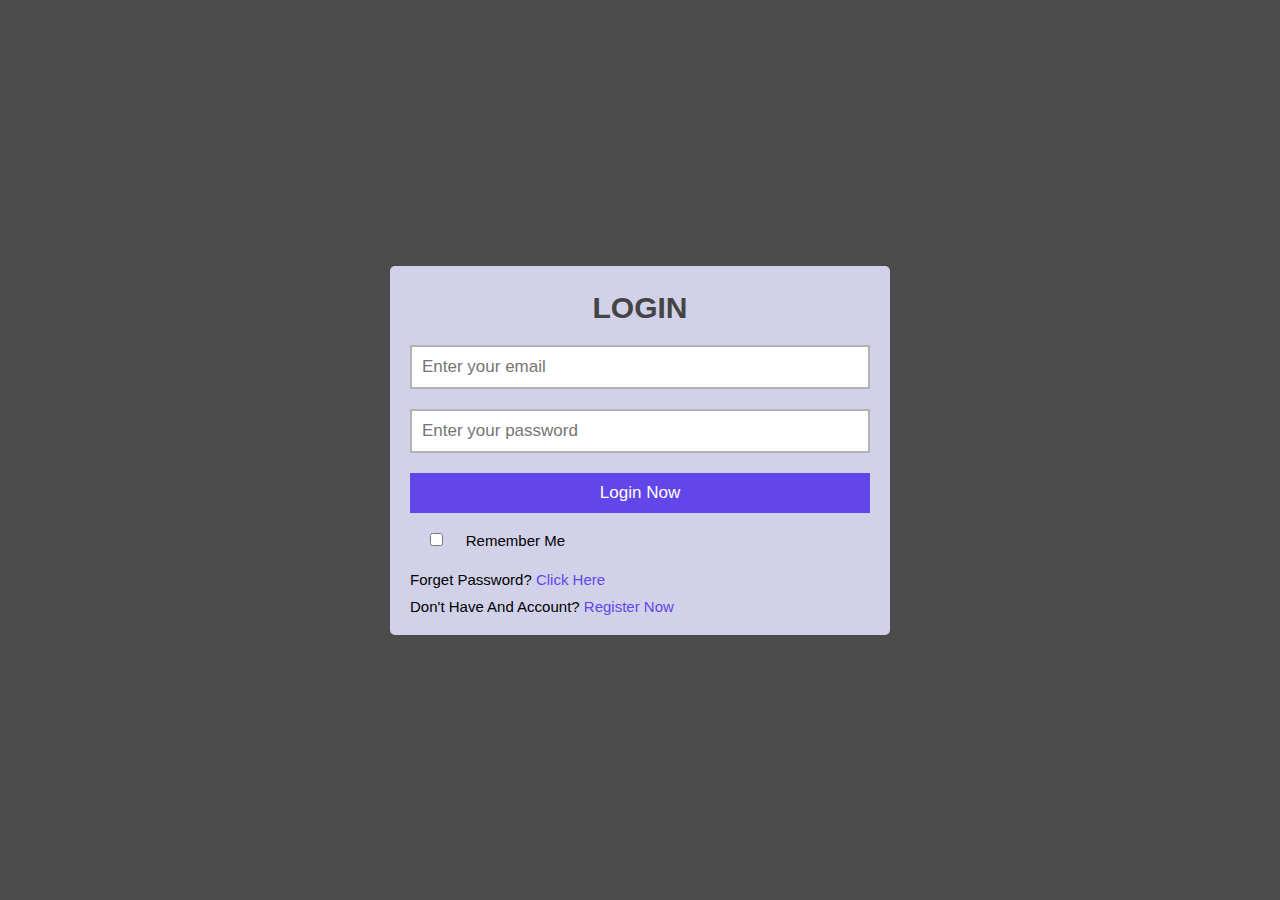
<file: login.html>
<!DOCTYPE html>
<html lang="en">
<head>
    <meta charset="UTF-8">
    <meta http-equiv="X-UA-Compatible" content="IE=edge">
    <meta name="viewport" content="width=device-width, initial-scale=1.0">
    <title>Login</title>
    <style>
        html {
    font-size: 62.5%;
    overflow-x: hidden;
    scroll-padding-top: 6rem;
    scroll-behavior: smooth;
}
        * {
    font-family: 'Nunito Sans', sans-serif;
    margin: 0;
    padding: 0;
    box-sizing: border-box;
    text-transform: capitalize;
    outline: none;
    border: none;
    text-decoration: none;
    transition: all 0.2s linear;
}
.btn {
    display: inline-block;
    margin-top: 1rem;
    background: #6246ea;
    color: #fff;
    padding: .8rem 3rem;
    border: .2rem solid #6246ea;
    cursor: pointer;
    font-size: 1.7rem;
}

.btn:hover {
    background: #d1d1e9;
    color: #6246ea;
}
       .login-form-container {
    position: fixed;
    top: 0;
    left: 0;
    z-index: 1000;
    min-height: 100vh;
    width: 100%;
    background: rgba(0, 0, 0, .7);
    display: flex;
    align-items: center;
    justify-content: center;
}

.login-form-container .form {
    margin: 2rem;
    padding: 1.5rem 2rem;
    border-radius: .5rem;
    background: #d1d1e9;
    width: 50rem;
}

.login-form-container .form h3 {
    font-size: 3rem;
    color: #444;
    text-transform: uppercase;
    text-align: center;
    padding: 1rem 0;
}

.login-form-container .form .box {
    width: 100%;
    padding: 1rem;
    font-size: 1.7rem;
    color: #333;
    margin: 1rem 0;
    /*>>>>>>>...*/
    border: 2px solid rgba(0, 0, 0, .3);
    text-transform: none;
}

.login-form-container .form .box:focus {
    border-color: #6246ea;
}

.login-form-container .form #remember {
    margin: 2rem;
}

.login-form-container .form label {
    font-size: 1.5rem;
}

.login-form-container .form .btn {
    display: block;
    width: 100%;
}

.login-form-container .form p {
    padding: .5rem 0;
    font-size: 1.5rem;
    color: black;
}

.login-form-container .form p a {
    color: #6246ea;
}

.login-form-container .form p a:hover {
    color: black;
    text-decoration: underline;
}

.login-form-container #form-close {
    position: absolute;
    top: 2rem;
    right: 3rem;
    font-size: 5rem;
    color: #fff;
    cursor: pointer;
}
    </style>
</head>
<body>
    <div class="login-form-container">

        <i class="fas fa-times" id="form-close"></i>
        <div class="form">
            <h3>Login</h3>
            <input type="email" class="box" placeholder="Enter your email" id="email">
            <input type="password" class="box" placeholder="Enter your password" id="pass">
            <input type="submit" class="btn" value="login now" onclick="login()">
            <input type="checkbox" id="remember">
            <label for="remember">Remember me</label>
            <p>Forget Password? <a href="#">Click here</a></p>
            <p>Don't have and account? <a href="./signup.html">Register now</a></p>
        </div>
    </div>
    <script src="./index.js"></script>
    
</body>
</html>
</file>
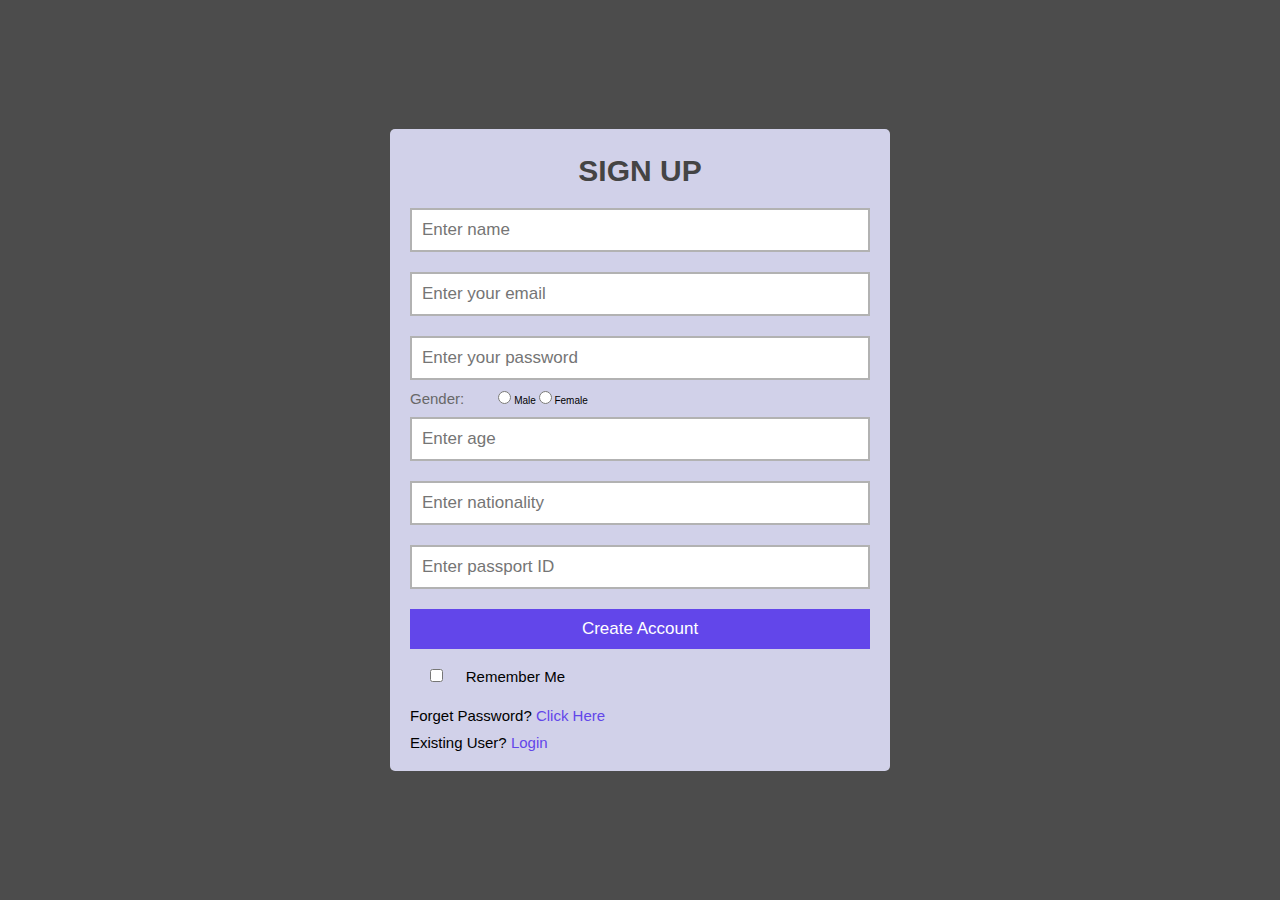
<file: signup.html>
<!DOCTYPE html>
<html lang="en">
<head>
    <meta charset="UTF-8">
    <meta http-equiv="X-UA-Compatible" content="IE=edge">
    <meta name="viewport" content="width=device-width, initial-scale=1.0">
    <title>Login</title>
    <style>
        html {
    font-size: 62.5%;
    overflow-x: hidden;
    scroll-padding-top: 6rem;
    scroll-behavior: smooth;
}
        * {
    font-family: 'Nunito Sans', sans-serif;
    margin: 0;
    padding: 0;
    box-sizing: border-box;
    text-transform: capitalize;
    outline: none;
    border: none;
    text-decoration: none;
    transition: all 0.2s linear;
}
.btn {
    display: inline-block;
    margin-top: 1rem;
    background: #6246ea;
    color: #fff;
    padding: .8rem 3rem;
    border: .2rem solid #6246ea;
    cursor: pointer;
    font-size: 1.7rem;
}

.btn:hover {
    background: #d1d1e9;
    color: #6246ea;
}
       .login-form-container {
    min-height: 100vh;
    width: 100%;
    background: rgba(0, 0, 0, .7);
    display: flex;
    align-items: center;
    justify-content: center;
}

.login-form-container .form {
    margin: 2rem;
    padding: 1.5rem 2rem;
    border-radius: .5rem;
    background: #d1d1e9;
    width: 50rem;
}

.login-form-container .form h3 {
    font-size: 3rem;
    color: #444;
    text-transform: uppercase;
    text-align: center;
    padding: 1rem 0;
}

.login-form-container .form .box {
    width: 100%;
    padding: 1rem;
    font-size: 1.7rem;
    color: #333;
    margin: 1rem 0;
    /*>>>>>>>...*/
    border: 2px solid rgba(0, 0, 0, .3);
    text-transform: none;
}

.login-form-container .form .box:focus {
    border-color: #6246ea;
}

.login-form-container .form #remember {
    margin: 2rem;
}

.login-form-container .form label {
    font-size: 1.5rem;
}

.login-form-container .form .btn {
    display: block;
    width: 100%;
}

.login-form-container .form p {
    padding: .5rem 0;
    font-size: 1.5rem;
    color: black;
}

.login-form-container .form p a {
    color: #6246ea;
}

.login-form-container .form p a:hover {
    color: #333;
    text-decoration: underline;
}

.login-form-container #form-close {
    position: absolute;
    top: 2rem;
    right: 3rem;
    font-size: 5rem;
    color: #fff;
    cursor: pointer;
}
    </style>
</head>
<body>
    <div class="login-form-container">

        <i class="fas fa-times" id="form-close"></i>
        <div class="form">
            <h3>Sign up</h3>
            <input type="text" class="box" placeholder="Enter name" id="name"/>
            <input type="email" class="box" placeholder="Enter your email" id="email">
            <input type="password" class="box" placeholder="Enter your password" id="pass">
            <label for="gender" style="margin-right: 2em; color: rgb(104, 104, 104);">Gender: </label>
            <input type="radio" name="gender" value="Male"> Male
            <input type="radio" name="gender" value="Female"> Female
            <input type="number" class="box" placeholder="Enter age" id="age"/>
            <input type="text" class="box" placeholder="Enter nationality" id="nationality"/>
            <input type="number" class="box" placeholder="Enter passport ID" id="passport"/>
            <input type="submit" class="btn" value="Create account" onclick="signup()">
            <input type="checkbox" id="remember">
            <label for="remember">Remember me</label>
            <p>Forget Password? <a href="#">Click here</a></p>
            <p>Existing user? <a href="./login.html">Login</a></p>
        </div>
    </div>
    <script src="./index.js"></script>
</body>
</html>
</file>
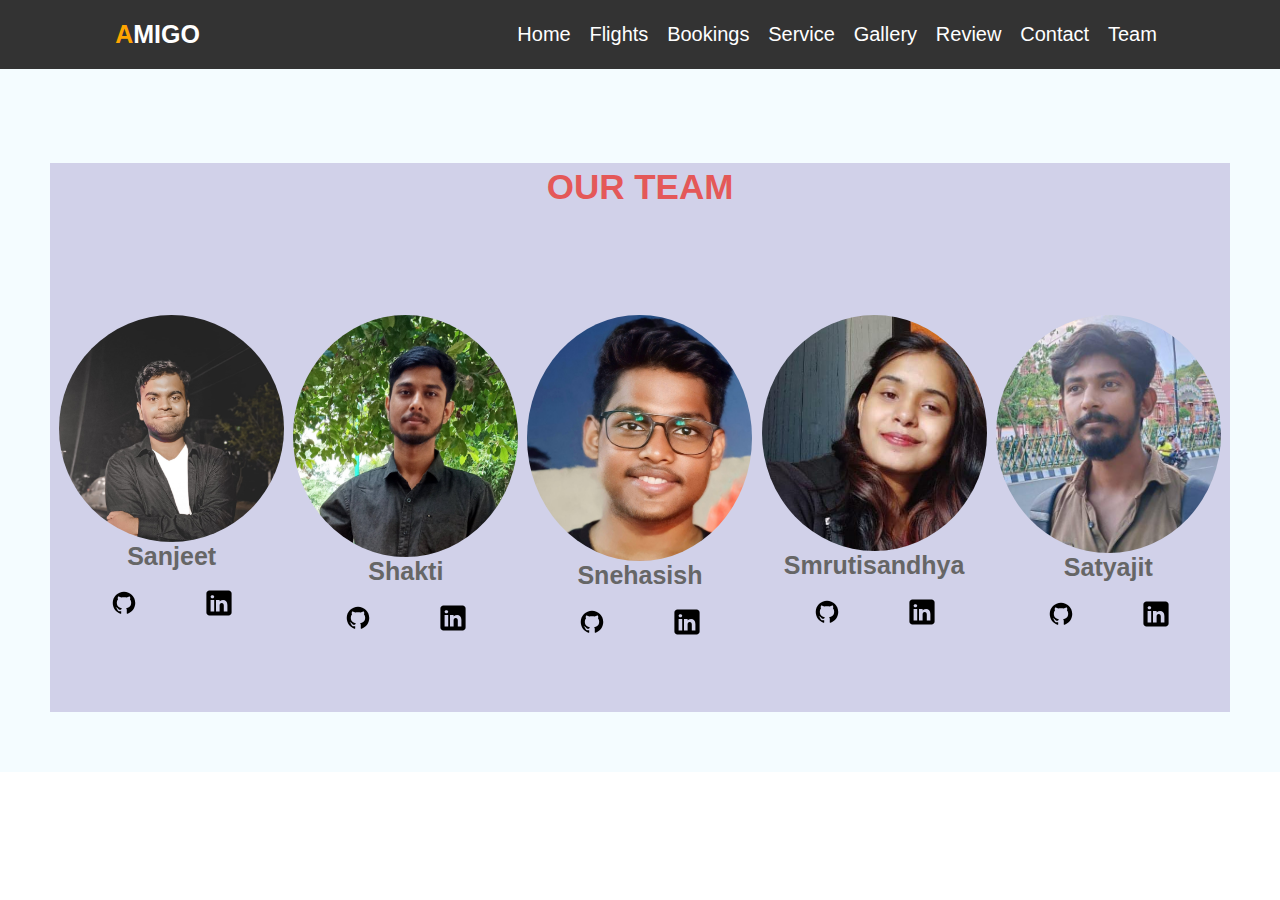
<file: team.html>
<!DOCTYPE html>
<html lang="en">

<head>
    <meta charset="UTF-8">
    <meta http-equiv="X-UA-Compatible" content="IE=edge">
    <meta name="viewport" content="width=device-width, initial-scale=1.0">
    <link rel="stylesheet" href="bookfli.css">
    <link rel="stylesheet" href="https://cdnjs.cloudflare.com/ajax/libs/font-awesome/6.4.0/css/all.min.css">
    <link rel="stylesheet" href="team.css">
    <title>Team</title>
</head>

<body>
    <header>
        <div id="menu-bar" class="fas fa-bars "></div>

        <a href="#" class="logo"><span>A</span>migo</a>

        <nav class="navbar">
          <a href="./index.html">Home</a>
          <a href="./index.html">Flights</a>
          <a href="./bookflight.html">Bookings</a>
            <a href="index.html">Service</a>
            <a href="index.html">Gallery</a>
            <a href="index.html">Review</a>
            <a href="index.html">Contact</a>
            <a href="team.html">Team</a>
        </nav>
    </header>

    <div class="responsive-container-block outer-container">
        <div class="responsive-container-block inner-container">
          <p class="text-blk section-head-text">
            OUR TEAM
          </p>
          <div class="responsive-container-block">
            <div class="responsive-cell-block wk-desk-3 wk-ipadp-3 wk-tab-6 wk-mobile-12 team-card-container">
              <div class="team-card">
                <div class="img-wrapper">
                  <img class="team-img" src="image/team2.jpg">
                </div>
                <p class="text-blk name">
                  Sanjeet
                </p>
                <div class="social-media-links">
                    <a href="https://github.com/Sanjeet2000" target="_blank">
                      <img src="image/icon1.svg">
                    </a>
                    <a href="https://www.linkedin.com/in/sanjeet-das-b87918226" target="_blank">
                      <img src="image/icon2.svg">
                    </a>
                  </div>
              </div>
            </div>
            <div class="responsive-cell-block wk-desk-3 wk-ipadp-3 wk-tab-6 wk-mobile-12 team-card-container">
              <div class="team-card">
                <div class="img-wrapper">
                  <img class="team-img" src="image/team1.jpg">
                </div>
                <p class="text-blk name">
                  Shakti
                <div class="social-media-links">
                    <a href="http://www.twitter.com/" target="_blank">
                      <img src="image/icon1.svg">
                    </a>
                    <a href="http://www.facebook.com/" target="_blank">
                      <img src="image/icon2.svg">
                    </a>
                  </div>
              </div>
            </div>
            <div class="responsive-cell-block wk-desk-3 wk-ipadp-3 wk-tab-6 wk-mobile-12 team-card-container">
                <div class="team-card">
                  <div class="img-wrapper">
                    <img class="team-img" src="image/team3.jpg">
                  </div>
                  <p class="text-blk name">
                    Snehasish
                  </p>
                  <div class="social-media-links">
                    <a href="https://github.com/snehasishdasz" target="_blank">
                      <img src="image/icon1.svg">
                    </a>
                    <a href="https://www.linkedin.com/feed/" target="_blank">
                      <img src="image/icon2.svg">
                    </a>
                  </div>
                </div>
              </div>
            <div class="responsive-cell-block wk-desk-3 wk-ipadp-3 wk-tab-6 wk-mobile-12 team-card-container">
              <div class="team-card">
                <div class="img-wrapper">
                  <img class="team-img" src="image/team4.jpg">
                </div>
                <p class="text-blk name">
                  Smrutisandhya
                </p>
                <div class="social-media-links">
                    <a href="https://www.github.com/" target="_blank">
                      <img src="image/icon1.svg">
                    </a>
                    <a href="https://www.linkedin.com/in/smrutisandhya-mishra-324548215" target="_blank">
                      <img src="image/icon2.svg">
                    </a>
                  </div>
              </div>
            </div>
            <div class="responsive-cell-block wk-desk-3 wk-ipadp-3 wk-tab-6 wk-mobile-12 team-card-container">
              <div class="team-card">
                <div class="img-wrapper">
                  <img class="team-img" src="image/team5.jpg">
                </div>
                <p class="text-blk name">
                  Satyajit 
                </p>
                <div class="social-media-links">
                    <a href="https://www.githubr.com/" target="_blank">
                      <img src="image/icon1.svg">
                    </a>
                    <a href="https://www.linkedin.com/in/satyajit-patra-b12753210" target="_blank">
                      <img src="image/icon2.svg">
                    </a>
                  </div>
                
              </div>
            </div>
          </div>
        </div>
      </div>
</body>

</html>
</file>
<file: bookfli.css>
@import url('https://fonts.googleapis.com/css2?family=Nunito+Sans:wght@200;300;400;600;700&display=swap');


* {
    font-family: 'Nunito Sans', sans-serif;
    margin: 0;
    padding: 0;
    box-sizing: border-box;
    text-transform: capitalize;
    outline: none;
    border: none;
    text-decoration: none;
    transition: all 0.2s linear;
}

::selection {
    background: #6246ea;
}

html {
    font-size: 62.5%;
    overflow-x: hidden;
    scroll-padding-top: 6rem;
    scroll-behavior: smooth;
}

section{
    padding: 2.5rem 9%;
}
.heading{
    text-align: center;
    padding: 2.5rem;
}
.heading span{
    font-size: 3.5rem;
    background: #d1d1e9;
    color: orange;
    border-radius: .5rem;
    padding: .2rem 1rem;
}
.btn {
    display: inline-block;
    margin-top: 1rem;
    background: orange;
    color: #fff;
    padding: .8rem 3rem;
    border: .2rem solid orange;
    cursor: pointer;
    font-size: 1.7rem;
}

.btn:hover {
    background: rgba(255, 165, 0, .2);
    color: orange;
}

header {
    position: fixed;
    top: 0;
    left: 0;
    right: 0;
    background: #333;
    z-index: 1000;
    display: flex;
    align-items: center;
    justify-content: space-between;
    padding: 2rem 9%;
    padding-right: 1em;
    padding-left: 1em;
}

header .logo {
    font-size: 2.5rem;
    font-weight: bolder;
    color: #fff;
    text-transform: uppercase;
}

header .logo span {
    color: orange;
}

header .navbar a {
    color: #fff;
    font-size: 2rem;
    margin: 0.8rem;
}

header .navbar a:hover {
    color: #e45858;
}

header .cicons i {
    font-size: 2.5rem;
    color: #fff;
    cursor: pointer;
    margin-right: 2rem;
}

header .cicons i:hover {
    color: orange;
}

header .search-bar-container {
    position: absolute;
    top: 100%;
    left: 0;
    right: 0;
    padding: 1.5rem 2rem;
    background: #333;
    border-top: 1rem solid rgba(255, 255, 255, 0.2);
    display: flex;
    align-items: center;
    z-index: 1001;
    clip-path: polygon(0 0, 100% 0, 100% 0, 0 0);
}

header .search-bar-container .active {
    clip-path: polygon(0 0, 100% 0, 100% 100%, 0 100%);
}

header .search-bar-container #search-bar {
    width: 100%;
    padding: 1rem;
    text-transform: none;
    color: #333;
    font-size: 1.7rem;
    border-radius: .5rem;
}

header .search-bar-container label {
    color: #fff;
    cursor: pointer;
    font-size: 3rem;
    margin-left: 1.5rem;
}

header .search-bar-container label:hover {
    color: orange;
}

/* .login-form-container {
    position: fixed;
    top: 0;
    left: 0;
    z-index: 1000;
    min-height: 100vh;
    width: 100%;
    background: rgba(0, 0, 0, .7);
    display: flex;
    align-items: center;
    justify-content: center;
}

.login-form-container form {
    margin: 2rem;
    padding: 1.5rem 2rem;
    border-radius: .5rem;
    background: #fff;
    width: 50rem;
}

.login-form-container form h3 {
    font-size: 3rem;
    color: #444;
    text-transform: uppercase;
    text-align: center;
    padding: 1rem 0;
}

.login-form-container form .box {
    width: 100%;
    padding: 1rem;
    font-size: 1.7rem;
    color: #333;
    margin: 1rem 0;
     border: 2px solid rgba(0, 0, 0, .3);
    text-transform: none;
}

.login-form-container form .box:focus {
    border-color: orange;
}

.login-form-container form #remember {
    margin: 2rem;
}

.login-form-container form label {
    font-size: 1.5rem;
}

.login-form-container form .btn {
    display: block;
    width: 100%;
}

.login-form-container form p {
    padding: .5rem 0;
    font-size: 1.5rem;
    color: #666;
}

.login-form-container form p a {
    color: orange;
}

.login-form-container form p a:hover {
    color: #333;
    text-decoration: underline;
}

.login-form-container #form-close {
    position: absolute;
    top: 2rem;
    right: 3rem;
    font-size: 5rem;
    color: #fff;
    cursor: pointer;
} */

#menu-bar{
    color: #fff;
border: .1rem solid #fff;
border-radius: .5rem;
font-size: 3rem;
padding: .5rem 1.2rem;
cursor: pointer;
display: none;
}


span .small{
    font-size: 25px;
}

.box-container{
    margin-top: 15rem;
    /* border: 2px solid red; */
}

.packages .box-container{
    display: flex;
    flex-wrap: wrap;
    gap: 2rem;
}
.packages .box-container .box{
    background: #d1d1e9;
    border: 2px solid #6246ea;
    height: 50%;
    flex:1 1 30rem;
    border-radius: .5rem;
    overflow: hidden;
    box-shadow: -5px 2rem 2rem rgba(0,0,0,.1)
}
span .small{
    font-size: 25px;
}
.packages .box-container .box .content{
    padding: 2rem;
}
.packages .box-container .box .content h3{
    font-size: 2rem;
    color: #333;
}
.packages .box-container .box .content h3 i{
    color: #e45858;
}
.packages .box-container .box .content p{
    font-size: 1.7rem;
    color: #666;
    padding: 1rem 0;
}

.packages .box-container .box .content .price{
    font-size: 2rem;
    color: #333;
    padding-top: 1rem;
}
.packages .box-container .box .content .price span{
    color: #666;
    font-size: 1.5rem;
    text-decoration: line-through;
}


















/* Media queries */
@media(max-width:1200px){
    html{
        font-size: 55%;
    }
}
@media(max-width:991px){
    header{
        padding:2rem;
    }
    section{
        padding: 2rem;
    }
}

@media(max-width:768px){
    #menu-bar{
        display: initial;
    }
    header .navbar{
        position: absolute;
        top: 100%;left: 0;right: 0;
        background: #333;
        border-top: .1rem solid rgba(255, 255, 255, 0.2);
        padding: 1rem 2rem;
        clip-path: polygon(0 0, 100% 0, 100% 0, 0 0);
    }
    header .navbar .active{
        /* clip-path: polygon(0 0, 100% 0, 100% 100%, 0 100%); */
        display: none;

    }
    header .navbar a{
        display: block;
        border-radius: .5rem;
        padding: 1.5rem;
        margin: 1.5rem 0;
        background: #222;
    }
}
@media(max-width:450px){
    html{
        font-size: 50%;
    }
    .heading span{
        font-size: 2.5rem;
    }
}
</file>
<file: team.css>
@import url('https://fonts.googleapis.com/css2?family=Nunito+Sans:wght@200;300;400;600;700&display=swap');


* {
    font-family: 'Nunito Sans', sans-serif;
    margin: 0;
    padding: 0;
    box-sizing: border-box;
    text-transform: capitalize;
    outline: none;
    border: none;
    text-decoration: none;
    transition: all 0.2s linear;
}

::selection {
    background: orange;
    color: #fff;
}

html {
    font-size: 62.5%;
    overflow-x: hidden;
    scroll-padding-top: 6rem;
    scroll-behavior: smooth;
}

section{
    padding: 2.5rem 9%;
}
.heading{
    text-align: center;
    padding: 2.5rem;
}
.heading span{
    font-size: 3.5rem;
    background: rgba(255, 165, 0, .2);
    color: orange;
    border-radius: .5rem;
    padding: .2rem 1rem;
}
.btn {
    display: inline-block;
    margin-top: 1rem;
    background: orange;
    color: #fff;
    padding: .8rem 3rem;
    border: .2rem solid orange;
    cursor: pointer;
    font-size: 1.7rem;
}

.btn:hover {
    background: rgba(255, 165, 0, .2);
    color: orange;
}

header {
    position: fixed;
    top: 0;
    left: 0;
    right: 0;
    background: #333;
    z-index: 1000;
    display: flex;
    align-items: center;
    justify-content: space-between;
    padding: 2rem 9%;
}

header .logo {
    font-size: 2.5rem;
    font-weight: bolder;
    color: #fff;
    text-transform: uppercase;
}

header .logo span {
    color: orange;
}

header .navbar a {
    color: #fff;
    font-size: 2rem;
    margin: 0.8rem;
}

header .navbar a:hover {
    color: #e45858;
}

header .cicons i {
    font-size: 2.5rem;
    color: #fff;
    cursor: pointer;
    margin-right: 2rem;
}

header .cicons i:hover {
    color: orange;
}

header .search-bar-container {
    position: absolute;
    top: 100%;
    left: 0;
    right: 0;
    padding: 1.5rem 2rem;
    background: #333;
    border-top: 1rem solid rgba(255, 255, 255, 0.2);
    display: flex;
    align-items: center;
    z-index: 1001;
    clip-path: polygon(0 0, 100% 0, 100% 0, 0 0);
}

header .search-bar-container .active {
    clip-path: polygon(0 0, 100% 0, 100% 100%, 0 100%);
}

header .search-bar-container #search-bar {
    width: 100%;
    padding: 1rem;
    text-transform: none;
    color: #333;
    font-size: 1.7rem;
    border-radius: .5rem;
}

header .search-bar-container label {
    color: #fff;
    cursor: pointer;
    font-size: 3rem;
    margin-left: 1.5rem;
}

header .search-bar-container label:hover {
    color: orange;
}

/* .login-form-container {
    position: fixed;
    top: 0;
    left: 0;
    z-index: 1000;
    min-height: 100vh;
    width: 100%;
    background: rgba(0, 0, 0, .7);
    display: flex;
    align-items: center;
    justify-content: center;
}

.login-form-container form {
    margin: 2rem;
    padding: 1.5rem 2rem;
    border-radius: .5rem;
    background: #fff;
    width: 50rem;
}

.login-form-container form h3 {
    font-size: 3rem;
    color: #444;
    text-transform: uppercase;
    text-align: center;
    padding: 1rem 0;
}

.login-form-container form .box {
    width: 100%;
    padding: 1rem;
    font-size: 1.7rem;
    color: #333;
    margin: 1rem 0;
     border: 2px solid rgba(0, 0, 0, .3);
    text-transform: none;
}

.login-form-container form .box:focus {
    border-color: orange;
}

.login-form-container form #remember {
    margin: 2rem;
}

.login-form-container form label {
    font-size: 1.5rem;
}

.login-form-container form .btn {
    display: block;
    width: 100%;
}

.login-form-container form p {
    padding: .5rem 0;
    font-size: 1.5rem;
    color: #666;
}

.login-form-container form p a {
    color: orange;
}

.login-form-container form p a:hover {
    color: #333;
    text-decoration: underline;
}

.login-form-container #form-close {
    position: absolute;
    top: 2rem;
    right: 3rem;
    font-size: 5rem;
    color: #fff;
    cursor: pointer;
} */

#menu-bar{
    color: #fff;
border: .1rem solid #fff;
border-radius: .5rem;
font-size: 3rem;
padding: .5rem 1.2rem;
cursor: pointer;
display: none;
}

* {
    font-family: Nunito, sans-serif;
  }
  
  .text-blk {
    margin-top: 0px;
    margin-right: 0px;
    margin-bottom: 0px;
    margin-left: 0px;
    line-height: 25px;
  }
  
  .responsive-cell-block {
    min-height: 75px;
  }
  
  .responsive-container-block {
    min-height: 78px;
    height: fit-content;
    width: 100%;
    display: flex;
    background: #d1d1e9;
    flex-wrap: wrap;
    margin: 33px auto;
    justify-content: space-evenly;
  }
  
  .outer-container {
    padding-top: 20px;
    padding-right: 50px;
    padding-bottom: 10px;
    padding-left: 50px;
    background-color: rgb(244, 252, 255);
  }
  
  .inner-container {
    max-width: 1380px;
    flex-direction: column;
    align-items: center;
    margin-top: 110px;
    margin-right: auto;
    margin-bottom: 50px;
    margin-left: auto;
  }
  
  .section-head-text {
    margin-top: 0px;
    margin-right: 0px;
    margin-bottom: 5px;
    margin-left: 0px;
    font-size: 35px;
    font-weight: 700;
    line-height: 48px;
    color: #e45858;
    margin: 0 0 71px 0;
  }
  
  .section-subhead-text {
    font-size: 25px;
    color: rgb(153, 153, 153);
    line-height: 35px;
    max-width: 470px;
    text-align: center;
    margin-top: 0px;
    margin-right: 0px;
    margin-bottom: 60px;
    margin-left: 0px;
  }
  
  .img-wrapper {
    width: 100%;
  }
  
  .team-card {
    display: flex;
    flex-direction: column;
    align-items: center;
  }
  
  .social-media-links {
    width: 125px;
    display: flex;
    justify-content: space-between;
  }
  
  .name {
    font-size: 25px;
    font-weight: 700;
    color: rgb(102, 102, 102);
    margin-top: 0px;
    margin-right: 0px;
    margin-bottom: 19px;
    margin-left: 0px;
  }
  
  .position {
    font-size: 25px;
    font-weight: 700;
    color: rgb(0, 135, 177);
    margin-top: 0px;
    margin-right: 0px;
    margin-bottom: 50px;
    margin-left: 0px;
  }
  
  .team-img {
    border-radius: 50%;
    width: 100%;
    height: 100%;
  }
  
  .team-card-container {
    width: 225px;
    margin: 0 0 40px 0;
  }
  
  @media (max-width: 500px) {
    .outer-container {
      padding: 10px 20px 10px 20px;
    }
  
    .section-head-text {
      text-align: center;
    }
  }












/* Media queries */
@media(max-width:1200px){
    html{
        font-size: 55%;
    }
}
@media(max-width:991px){
    header{
        padding:2rem;
    }
    section{
        padding: 2rem;
    }
}

@media(max-width:768px){
    #menu-bar{
        display: initial;
    }
    header .navbar{
        position: absolute;
        top: 100%;left: 0;right: 0;
        background: #333;
        border-top: .1rem solid rgba(255, 255, 255, 0.2);
        padding: 1rem 2rem;
        clip-path: polygon(0 0, 100% 0, 100% 0, 0 0);
    }
    header .navbar .active{
        /* clip-path: polygon(0 0, 100% 0, 100% 100%, 0 100%); */
        display: none;

    }
    header .navbar a{
        display: block;
        border-radius: .5rem;
        padding: 1.5rem;
        margin: 1.5rem 0;
        background: #222;
    }
}
@media(max-width:450px){
    html{
        font-size: 50%;
    }
    .heading span{
        font-size: 2.5rem;
    }
}
</file>
